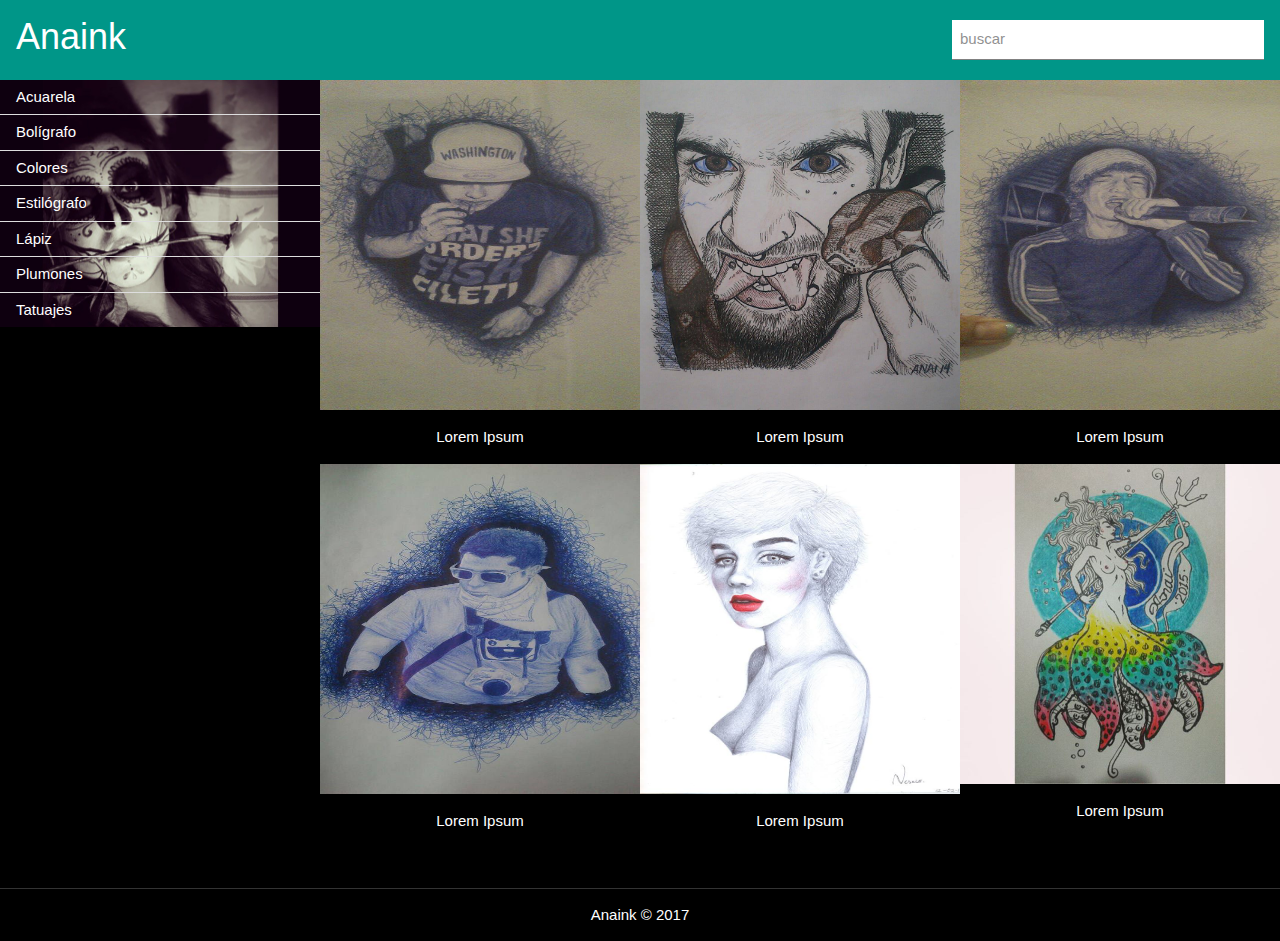
<file: index.html>
<!DOCTYPE html>
<html>
<head>
	<title>Anaink</title>
	<link rel="stylesheet" type="text/css" href="w3-framework.css">
	<link rel="stylesheet" type="text/css" href="style.css">
</head>
<body>
	<header class="w3-container  w3-teal">
		<div class="w3-col m9 l9">
			<h1>Ana<span>ink</span></h1>
		</div>
		<div class="w3-col m3 l3">
			<input type="text" placeholder="buscar" class="w3-input">
		</div>
	</header>
	<div class="w3-row">
		<div class="w3-col m3 l3">
			<ul class="w3-ul">
				<li><a href="#">Acuarela</a></li>
				<li><a href="#">Bolígrafo</a></li>
				<li><a href="#">Colores</a></li>
				<li><a href="#">Estilógrafo</a></li>
				<li><a href="#">Lápiz</a></li>
				<li><a href="#">Plumones</a></li>
				<li><a href="#">Tatuajes</a></li>
			</ul>
		</div>
		<div class="w3-col m9 l9">
			<div class="w3-col m4 l4  pic">
				<a href="single.html">
				<img src="img/boligrafo/1.jpg" class="w3-animate-opacity"></a>
				<p>Lorem Ipsum</p>
			</div>
			<div class="w3-col m4 l4  pic">
				<img src="img/boligrafo/2.jpg" class="w3-animate-opacity">
				<p>Lorem Ipsum</p>
			</div>
			<div class="w3-col m4 l4  pic">
				<img src="img/boligrafo/3.jpg" class="w3-animate-opacity">
				<p>Lorem Ipsum</p>
			</div>
			<div class="w3-col m4 l4  pic">
				<img src="img/boligrafo/4.jpg" class="w3-animate-opacity">
				<p>Lorem Ipsum</p>
			</div>
			<div class="w3-col m4 l4  pic">
				<img src="img/boligrafo/5.jpg" class="w3-animate-opacity">
				<p>Lorem Ipsum</p>
			</div>
			<div class="w3-col m4 l4  pic">
				<img src="img/colores/6.jpg" class="w3-animate-opacity">
				<p>Lorem Ipsum</p>
			</div>
		</div>
	</div>
	<footer><p>Anaink &copy; 2017</p></footer>
</body>
</html>
</file>
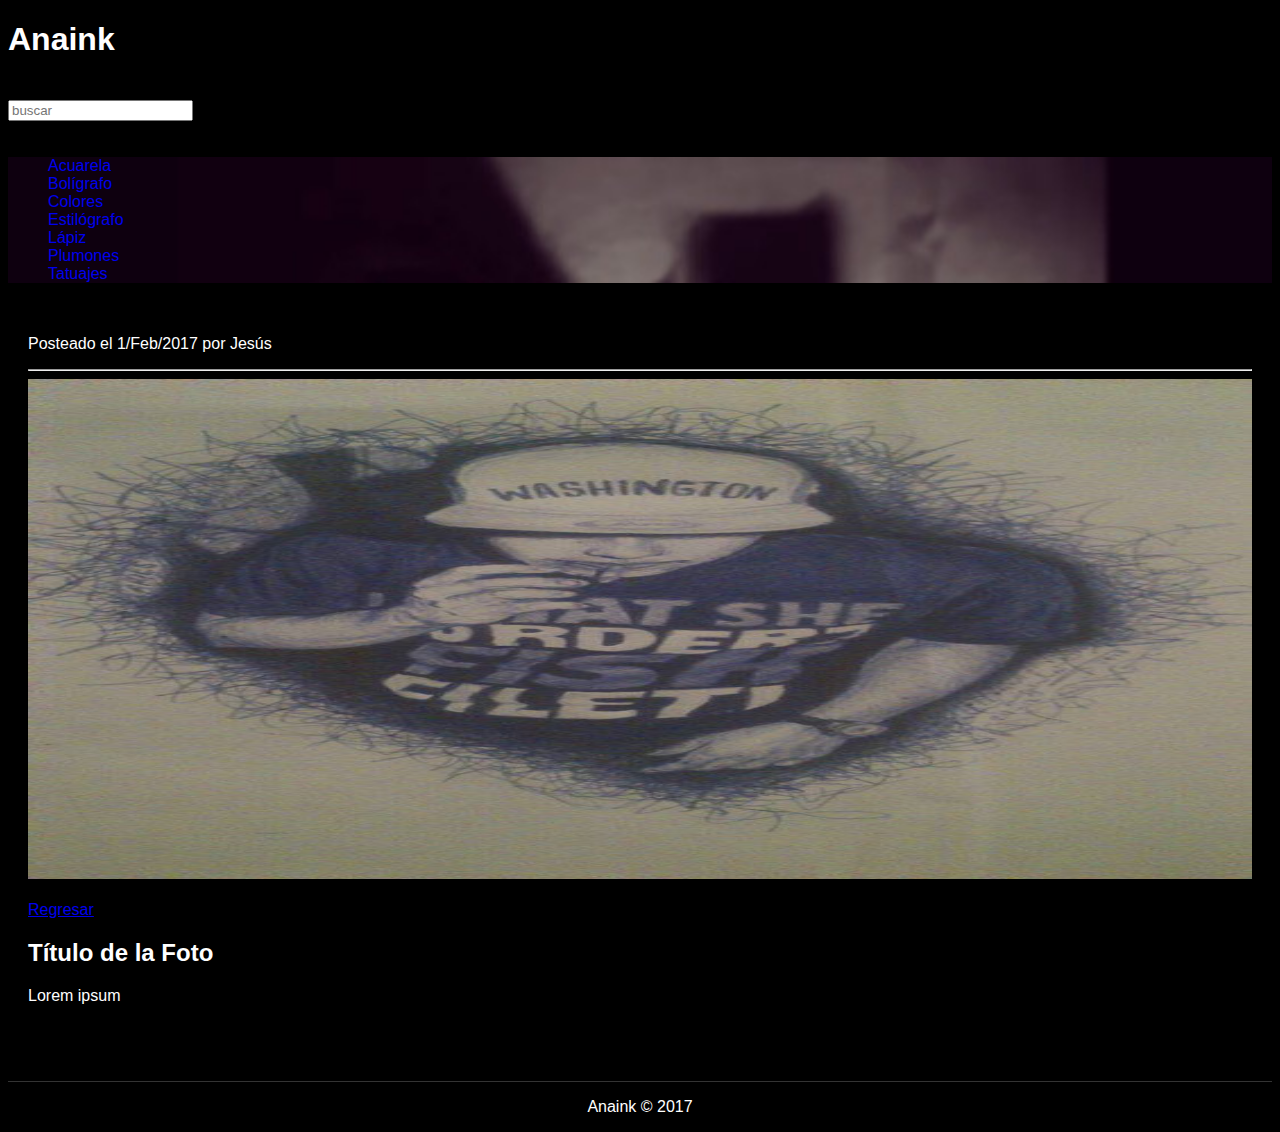
<file: single.html>
<!DOCTYPE html>
<html>
<head>
	<title>Anaink</title>
	<link rel="stylesheet" type="text/css" href="http://www.w3schools.com/lib/w3.css">
	<link rel="stylesheet" type="text/css" href="style.css">
</head>
<body>
	<header class="w3-container  w3-teal">
		<div class="w3-col m9 l9">
			<h1>Ana<span>ink</span></h1>
		</div>
		<div class="w3-col m3 l3">
			<input type="text" placeholder="buscar" class="w3-input">
		</div>
	</header>
	<div class="w3-row">
		<div class="w3-col m3 l3">
			<ul class="w3-ul">
				<li><a href="#">Acuarela</a></li>
				<li><a href="#">Bolígrafo</a></li>
				<li><a href="#">Colores</a></li>
				<li><a href="#">Estilógrafo</a></li>
				<li><a href="#">Lápiz</a></li>
				<li><a href="#">Plumones</a></li>
				<li><a href="#">Tatuajes</a></li>
			</ul>
		</div>
		<div class="w3-col m9 l9">
			<article class="post">
				<p class="meta">
				Posteado el 1/Feb/2017 por Jesús
				</p>
				<hr />
				<img src="img/boligrafo/1.jpg" class="w3-animate-right single-img">
				<div class="w3-row">
					<div class="w3-col l2">
						<br>
						<a href="index.html" class="w3-btn  w3-red">Regresar</a>
					</div>
					<div class="w3-col l10">
						<h2>Título de la Foto</h2>
						<p>Lorem ipsum</p>
					</div>
				</div>
			</article>
		</div>
	</div>
	<footer><p>Anaink &copy; 2017</p></footer>
</body>
</html>
</file>
<file: style.css>
body {
	background-color: #000;
	background-size: initial;
	background-repeat: no-repeat;
	font-family: helvetica;
	color: #fff;
}

header input{
	margin: 20px 0px;
	color: #333;
}

ul {
	background-image: url(chelo.jpg);
	background-size: cover;
	color: #fff;
}

ul li {
	list-style: none;
}

ul li a{
	text-decoration: none;
}

img {
	width: 100%;
	max-height: 330px;
}

.pic {
	text-align: center;
}

.single-img{
	width: 100%;
	max-height: 500px;
}

.post{
	padding: 20px;
}

footer {
	text-align: center;
	margin-top: 40px;
	border-top: #333 solid 1px;
}
</file>
